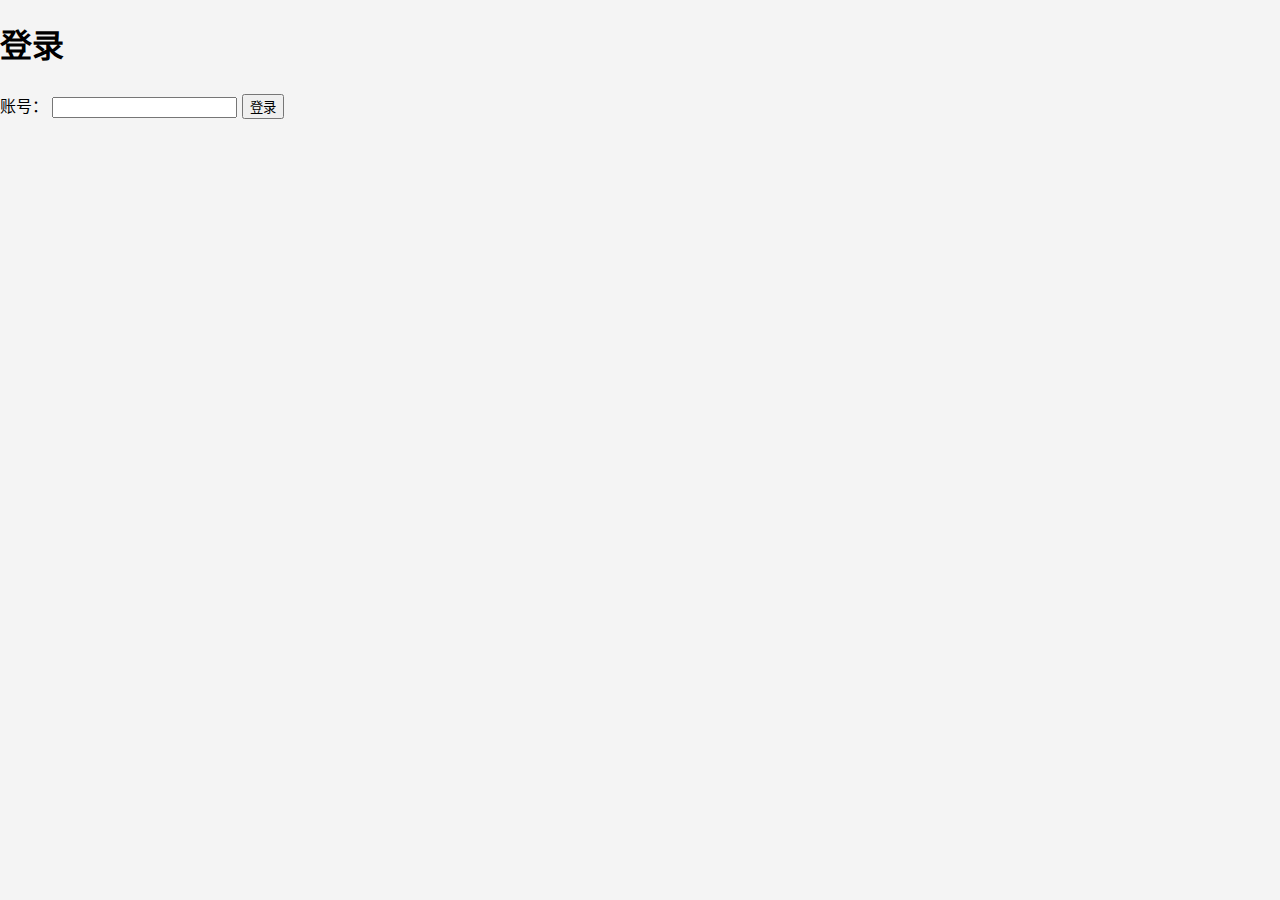
<file: login.html>
<!DOCTYPE html>
<html lang="zh-CN">
<head>
    <meta charset="UTF-8">
    <meta name="viewport" content="width=device-width, initial-scale=1.0">
    <title>登录</title>
    <link rel="stylesheet" href="styles.css">
</head>
<body>
    <div class="login-container">
        <h1>登录</h1>
        <form id="login-form">
            <label for="username">账号：</label>
            <input type="text" id="username" name="username" required>
            <button type="submit">登录</button>
        </form>
    </div>
    <script src="script.js"></script>
</body>
</html>
</file>
<file: styles.css>
body {
    font-family: Arial, sans-serif;
    margin: 0;
    padding: 0;
    line-height: 1.6;
    background-color: #f4f4f4;
}
.container {
    width: 80%;
    margin: auto;
    overflow: hidden;
}
header {
    background: #333;
    color: #fff;
    padding-top: 30px;
    min-height: 70px;
    border-bottom: #77b5fe 3px solid;
}
header a {
    color: #fff;
    text-decoration: none;
    text-transform: uppercase;
    font-size: 16px;
}
header ul {
    padding: 0;
    list-style: none;
}
header li {
    display: inline;
    padding: 0 20px 0 20px;
}
header #branding {
    float: left;
}
header nav {
    float: right;
    margin-top: 10px;
}
header .highlight, header .current a {
    color: #77b5fe;
    font-weight: bold;
}
header a:hover {
    color: #77b5fe;
    font-weight: bold;
}
.preview-post {
    background: #fff;
    padding: 10px;
    margin-bottom: 20px;
    border: 1px #ddd solid;
    box-shadow: 0 0 5px #ccc;
}
.post {
    background: #fff;
    padding: 20px;
    margin-bottom: 20px;
    border: 1px #ddd solid;
    box-shadow: 0 0 5px #ccc;
}
.pagination {
    display: flex;
    justify-content: center;
}
.pagination button {
    margin: 0 5px;
    padding: 10px;
    border: none;
    background: #333;
    color: #fff;
    cursor: pointer;
}
.pagination button.disabled {
    background: #ccc;
}
</file>
